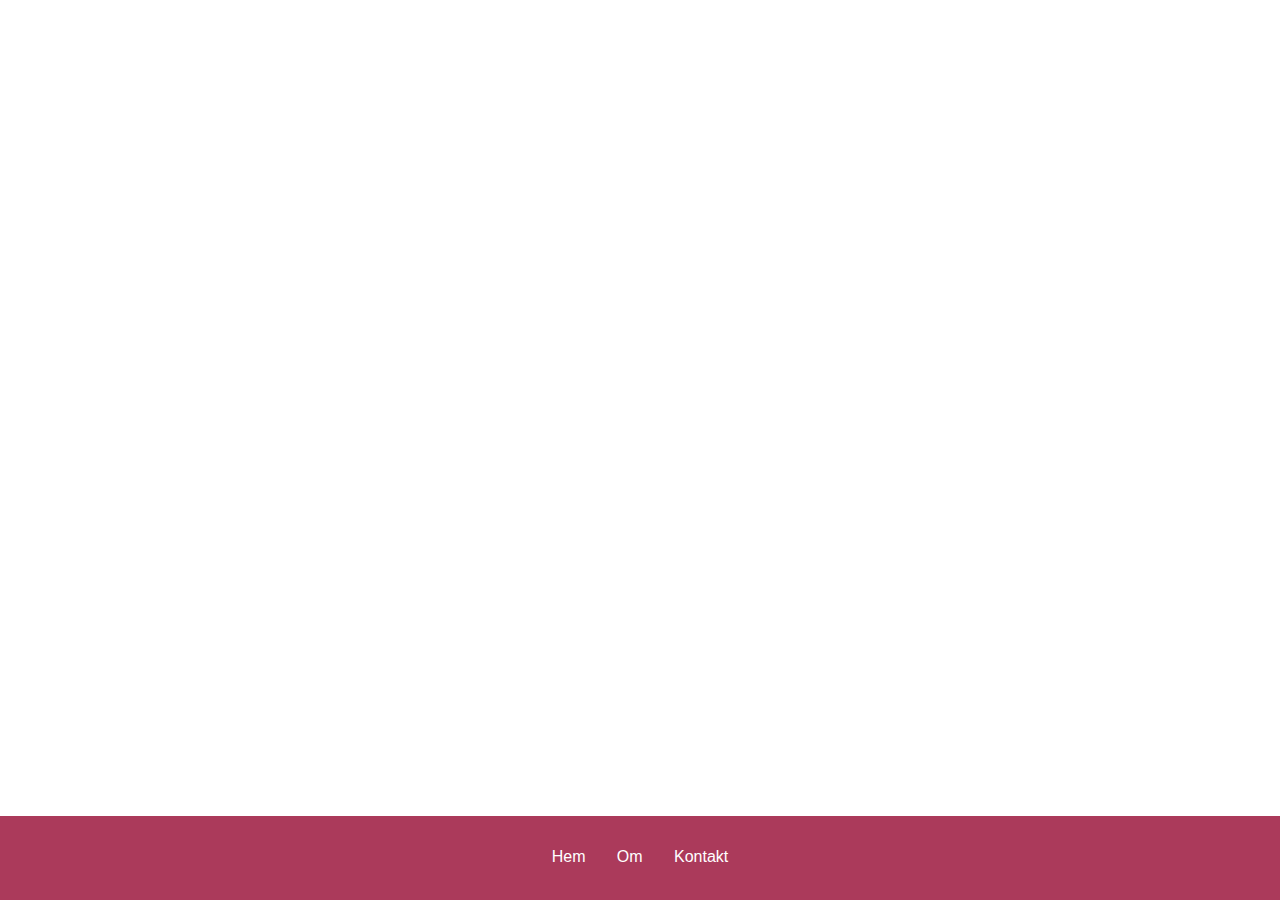
<file: arbetstillstand.html>
<!DOCTYPE html>
<html>
    <head>
        <meta charset="UTF-8">
        <title>Landing page</title>
        <link rel="stylesheet" href="styling.css">
        <meta name="viewport" content="width=device-width, initial-scale=1.0">
        <script src="https://code.jquery.com/jquery-3.6.0.js"></script>
        <script src="scripts.js"></script>
    </head>
    <body>


        
        <footer>
            <div class="containter">
                <ul>
                    <li><a href="#">Hem</a></li>
                    <li><a href="#">Om</a></li>
                    <li><a href="#">Kontakt</a></li>
                </ul>
            </div>
        </footer>

    </body>
</html>
</file>
<file: styling.css>
header {
    color: #AB3A5B;
    background-color: #fcfcfc;
    padding: 80px 0;
    text-align: center;
}

h1 {
    font-size: 3rem;
    margin: 0 0 16px 0;
}

h2 {
    font-weight: 300;
    font-size: 2.2rem;
    margin: 0 0 16px 0;
}

.container {
    margin: 0 auto;
    padding: 10% 20px 0% 20px;
    max-width: 900px;
}

.btn {
    display: inline-block;
    color: white;
    font-weight: 500;
    font-size: 30px;
    background: #AB3A5B;
    border: none;
    border-radius: 5px;
    padding: 12px 16px;
    margin-top: 14px;
    cursor: pointer;
}

.btn:hover {
    background: #d34872;
}

.submenu {
    left: 50%;
    transform: translate(-50%, 0);
    text-align: center;
    position: absolute;
    background-color: #AB3A5B;
    min-width: 160px;
    border-radius: 5px;
    box-shadow: 0px 8px 16px 0px rgba(0,0,0,0.2);
    display: none;
}

.submenu a {
    color: white;
    padding: 12px 16px;
    text-decoration: none;
    display: block;
}

.submenu a:hover {
    background-color: #d34872;
}

section {
    padding: 40px 0;
    text-align: center;
}

@import url(//fonts.googleapis.com/css?family=Open+Sans:400,700,800,300);

body, html {
    height: 100%;
    margin: 0;
    padding: 0;
    font-family: 'Open Sans', 'Helvetica Neue', 'Helvetica', 'sans-serif';
}

.features {
    background: #FFFFFF;
    color: #000000;
}

.feature {
    width: 32%;
    display: inline-block;
    font-size: 16px;
}

.feature img {
    width: 40%;
}

.quote {
    background: #549DA0;
    color: #FFFFFF;
}

blockquote {
    margin: 0;
    padding: 0;
    text-align: center;
}

blockquote p {
    margin: 0;
    padding: 0;
    text-align: center;
}

blockquote cite {
    font-size: 16px;
    font-style: italic;
}

blockquote cite:before {
    content: '–';
    margin-right: 5px;
}

footer {
    position: fixed;
    height: 20px;
    bottom: 0px;
    left: 0px;
    right: 0px;
    margin-bottom: 0px;
    background: #AB3A5B;
    padding: 32px 0;
    text-align: center;
    color: white;
    font-size: 12px;
}

footer ul {
    margin: 0;
    padding: 0;
    list-style: none;
}

footer li {
    display: inline-block;
}

footer li a {
    padding: 14px;
    font-size: 16px;
    text-decoration: none;
    color: white;
}

footer li a:hover {
    color: white;
}

@media screen and (max-width: 480px) {
    .btn {
        display: block;
        font-size: 18px;
    }
    h1 {
        font-size: 32px;
        margin: 0 0 8px 0;
    }
    h2 {
        font-size: 18px;
    }
    section {
        padding: 25px 0 15px 0;
    }
    .feature {
        width: 100%;
        text-align: left;
        margin: 0 0 10px 0;
        font-size: 16px;
        display: flex;
        align-items: center;
        justify-content: center;
    }
    .feature img {
        width: 15%;
        min-width: 60px;
        margin-right: 20px;
    }
    .quote {
        padding: 30px 0;
    }
    blockquote p {
        font-size: 18px;
    }
    blockquote cite {
        font-size: 14px;
    }
    footer {
        padding: 30px 0 10px 0;
    }
    footer li {
        display: block;
        margin: 5px 0;
    }
    .submenu {
        width: 100%;
        position: relative;
}
</file>
